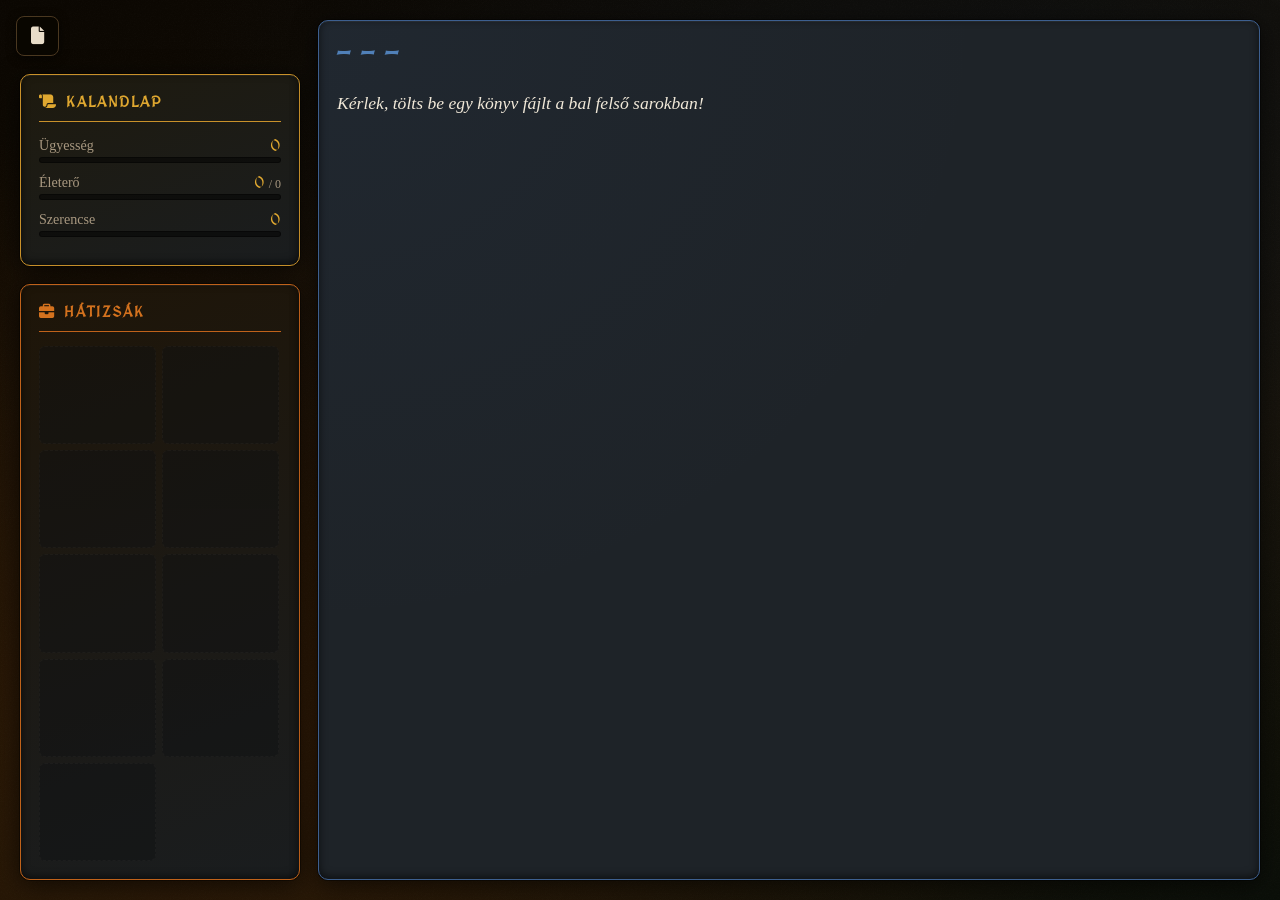
<file: index.html>
<!DOCTYPE html>
<html lang="hu">

<head>
    <meta charset="UTF-8">
    <meta name="viewport" content="width=device-width, initial-scale=1.0">
    <title>KJK project</title>
    <link rel="preconnect" href="https://fonts.googleapis.com">
    <link rel="preconnect" href="https://fonts.gstatic.com" crossorigin>
    <link href="https://fonts.googleapis.com/css2?family=MedievalSharp&family=IM+Fell+English:ital@0;1&display=swap"
        rel="stylesheet">
    <link rel="stylesheet" href="https://cdnjs.cloudflare.com/ajax/libs/font-awesome/6.5.1/css/all.min.css"
        crossorigin="anonymous" referrerpolicy="no-referrer" />
    <link rel="stylesheet" href="CSS/stlye.css">
    <script src="script.js" defer></script>
</head>

<body>
    <div class="main-container">

        <div class="button">
            <a href="bekeres.html" title="Fájl betöltése"><i class="fa-solid fa-file"></i></a>
        </div>

        <div class="left-column">

            <div id="player-static">
                <h3><i class="fa-solid fa-scroll"></i> Kalandlap</h3>

                <div class="stat-row">
                    <span class="stat-label">Ügyesség</span>
                    <div class="stat-values">
                        <span id="skill-val" class="stat-num">0</span>
                    </div>
                </div>
                <div class="stat-bar-wrap">
                    <div class="stat-bar skill-bar" id="skill-bar"></div>
                </div>

                <div class="stat-row">
                    <span class="stat-label">Életerő</span>
                    <div class="stat-values">
                        <span id="stamina-val" class="stat-num">0</span>
                        <span class="stat-max" id="stamina-max">/ 0</span>
                    </div>
                </div>
                <div class="stat-bar-wrap">
                    <div class="stat-bar stamina-bar" id="stamina-bar"></div>
                </div>

                <div class="stat-row">
                    <span class="stat-label">Szerencse</span>
                    <div class="stat-values">
                        <span id="luck-val" class="stat-num">0</span>
                    </div>
                </div>
                <div class="stat-bar-wrap">
                    <div class="stat-bar luck-bar" id="luck-bar"></div>
                </div>
            </div>

            <div id="inventory">
                <h3><i class="fa-solid fa-briefcase"></i> Hátizsák</h3>
                <div id="inventory-slots">
                    <div class="item-slot empty" id="slot-0"></div>
                    <div class="item-slot empty" id="slot-1"></div>
                    <div class="item-slot empty" id="slot-2"></div>
                    <div class="item-slot empty" id="slot-3"></div>
                    <div class="item-slot empty" id="slot-4"></div>
                    <div class="item-slot empty" id="slot-5"></div>
                    <div class="item-slot empty" id="slot-6"></div>
                    <div class="item-slot empty" id="slot-7"></div>
                    <div class="item-slot empty" id="slot-8"></div>
                </div>
            </div>
        </div>

        <div id="book">
            <h2 id="chapter-title">— — —</h2>
            <div id="description">
                Kérlek, tölts be egy könyv fájlt a bal felső sarokban!
            </div>
            <div class="options-container" id="options-container"></div>
        </div>

    </div>

    <!-- ═══════════════════════════════════════════
         CSATA PANEL
         ═══════════════════════════════════════════ -->
    <div id="fight">
        <div id="fight-inner">
            <h2><i class="fa-solid fa-sword"></i> Csata</h2>

            <div id="combatants">
                <div class="combatant" id="player-combatant">
                    <div class="combatant-name">Te</div>
                    <div class="hp-bar-wrap">
                        <div class="hp-bar player-hp" id="player-hp-bar"></div>
                    </div>
                    <div class="hp-label"><span id="fight-player-stamina">—</span> HP</div>
                    <div class="dice-result" id="player-dice-result">—</div>
                </div>

                <div id="vs-label">VS</div>

                <div class="combatant" id="enemy-combatant">
                    <div class="combatant-name" id="enemy-name">—</div>
                    <div class="hp-bar-wrap">
                        <div class="hp-bar enemy-hp" id="enemy-hp-bar"></div>
                    </div>
                    <div class="hp-label"><span id="enemy-stamina">—</span> HP</div>
                    <div class="dice-result" id="enemy-dice-result">—</div>
                </div>
            </div>

            <div id="battle-log">Dobj a kockával a harc megkezdéséhez!</div>

            <div id="dice-container">

                <div id="dice-scenes">

                    <!-- 1. kocka -->
                    <div class="dice-scene-wrap">
                        <div class="dice-scene">
                            <div id="dice-cube-1" class="dice-cube face-1">
                                <div class="face front">
                                    <div class="dots d1"><span></span></div>
                                </div>
                                <div class="face back">
                                    <div class="dots d6">
                                        <span></span><span></span><span></span><span></span><span></span><span></span>
                                    </div>
                                </div>
                                <div class="face right">
                                    <div class="dots d3"><span></span><span></span><span></span></div>
                                </div>
                                <div class="face left">
                                    <div class="dots d4"><span></span><span></span><span></span><span></span></div>
                                </div>
                                <div class="face top">
                                    <div class="dots d2"><span></span><span></span></div>
                                </div>
                                <div class="face bottom">
                                    <div class="dots d5">
                                        <span></span><span></span><span></span><span></span><span></span>
                                    </div>
                                </div>
                            </div>
                        </div>
                        <div class="dice-label" id="dice-label-1">—</div>
                    </div>

                    <!-- 2. kocka -->
                    <div class="dice-scene-wrap">
                        <div class="dice-scene">
                            <div id="dice-cube-2" class="dice-cube face-1">
                                <div class="face front">
                                    <div class="dots d1"><span></span></div>
                                </div>
                                <div class="face back">
                                    <div class="dots d6">
                                        <span></span><span></span><span></span><span></span><span></span><span></span>
                                    </div>
                                </div>
                                <div class="face right">
                                    <div class="dots d3"><span></span><span></span><span></span></div>
                                </div>
                                <div class="face left">
                                    <div class="dots d4"><span></span><span></span><span></span><span></span></div>
                                </div>
                                <div class="face top">
                                    <div class="dots d2"><span></span><span></span></div>
                                </div>
                                <div class="face bottom">
                                    <div class="dots d5">
                                        <span></span><span></span><span></span><span></span><span></span>
                                    </div>
                                </div>
                            </div>
                        </div>
                        <div class="dice-label" id="dice-label-2">—</div>
                    </div>

                </div>

                <!-- Gombok -->
                <div id="fight-buttons">
                    <button id="dice-btn">
                        <i class="fa-solid fa-dice"></i> Kockadobás
                    </button>
                    <!-- Menekülés gomb: alapból rejtett, csak akkor jelenik meg,
                         ha a fight-parancsban meg van adva escape-fejezet -->
                    <button id="escape-btn" style="display:none;">
                        <i class="fa-solid fa-person-running"></i> Menekülés
                    </button>
                </div>

            </div>
        </div>
    </div>

    <div id="item-toast"></div>

</body>

</html>
</file>
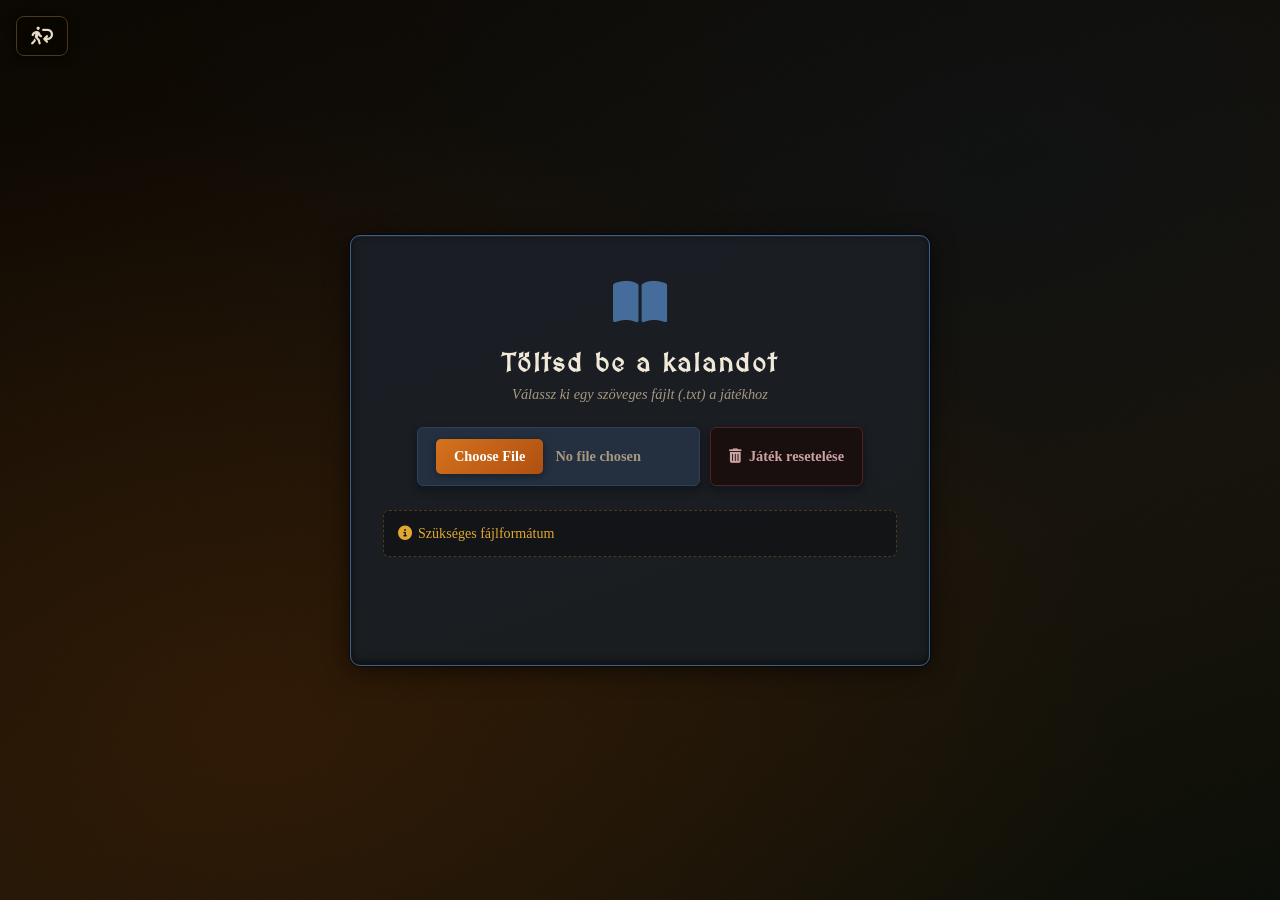
<file: bekeres.html>
<!DOCTYPE html>
<html lang="hu">

<head>
    <meta charset="UTF-8">
    <meta name="viewport" content="width=device-width, initial-scale=1.0">
    <title>KJK project</title>
    <link rel="preconnect" href="https://fonts.googleapis.com">
    <link rel="preconnect" href="https://fonts.gstatic.com" crossorigin>
    <link href="https://fonts.googleapis.com/css2?family=MedievalSharp&family=IM+Fell+English:ital@0;1&display=swap"
        rel="stylesheet">
    <link rel="stylesheet" href="https://cdnjs.cloudflare.com/ajax/libs/font-awesome/6.5.1/css/all.min.css"
        crossorigin="anonymous" referrerpolicy="no-referrer" />
    <link rel="stylesheet" href="CSS/stlye.css">
    <script src="script.js" defer></script>
</head>

<body>
    <div class="fullscreen-wrapper">

        <div class="button">
            <a href="index.html" title="Vissza"><i class="fa-solid fa-person-walking-arrow-loop-left"></i></a>
        </div>

        <div id="pop-up">
            <div class="pop-up-icon"><i class="fa-solid fa-book-open"></i></div>
            <h2>Töltsd be a kalandot</h2>
            <p class="pop-up-sub">Válassz ki egy szöveges fájlt (.txt) a játékhoz</p>

            <div class="options-container">
                <input class="option-btn file-input" type="file" id="fileButton" accept=".txt">
                <button id="resetGameButton" class="option-btn reset-btn"
                    title="Minden mentett játékállapot, karakter és könyv törlése">
                    <i class="fa-solid fa-trash-can"></i> Játék resetelése
                </button>
            </div>

            <div class="format-guide">
                <details>
                    <summary><i class="fa-solid fa-circle-info"></i> Szükséges fájlformátum</summary>
                    <p>Minden sor 3 részből áll, <strong>|</strong> karakterrel elválasztva:</p>
                    <pre class="syntax-highlight">fejezet_száma | Törzsszöveg... | Opció szövege:cél_fejezet</pre>
                    <p>Harc indítása:</p>
                    <pre class="example-text">fight_NévRészek_Ügyesség_Életerő_KövetkezőFejezet</pre>
                    <p>Tárgy hozzáadása / eltávolítása (4. oszlop):</p>
                    <pre class="example-text">1 | Szöveg... | Opció:2 | add_item:Kard:skill:2
1 | Szöveg... | Opció:2 | remove_item:Kard
1 | Szöveg... | Opció:2 | add_item:Élelem:stamina:4</pre>
                    <p>Tárgy stathatásai: <code>skill</code>, <code>stamina</code>, <code>luck</code> (pozitív vagy
                        negatív szám)</p>
                </details>
            </div>

            <div id="file-status"></div>

            <div class="options-container">
                <a href="index.html" id="continue" style="display:none;">
                    <i class="fa-solid fa-person-running"></i> Tovább a kalandra
                </a>
            </div>
        </div>

    </div>
</body>

</html>
</file>
<file: CSS/stlye.css>
/* ==========================================================================
   FŐ STÍLUSLAP GYŰJTŐ (MODULOK BEOLVASÁSA)
   ========================================================================== */

@import url('base.css');
@import url('layout.css');
@import url('game-elements.css');
@import url('combat-dice.css');
@import url('pop-up.css');
@import url('responsive.css');
</file>
